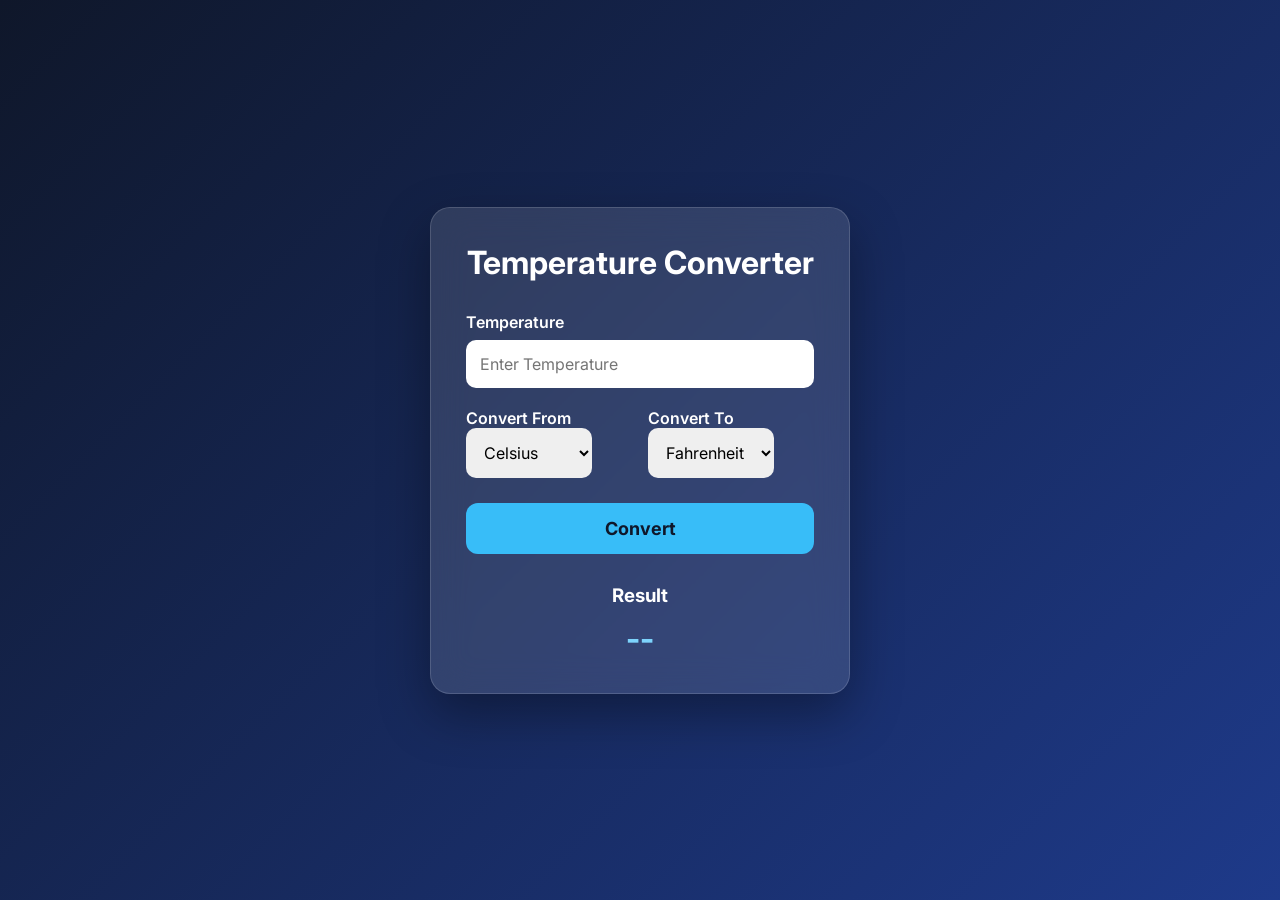
<file: Level1_Task3/index.html>
<!doctype html>
<html lang="en">
  <head>
    <meta charset="UTF-8" />

    <meta name="viewport" content="width=device-width, initial-scale=1.0" />

    <title>Temperature Converter</title>

    <link rel="preconnect" href="https://fonts.googleapis.com" />

    <link rel="preconnect" href="https://fonts.gstatic.com" crossorigin />

    <link
      href="https://fonts.googleapis.com/css2?family=Inter:wght@400;500;600;700&display=swap"
      rel="stylesheet"
    />

    <link rel="stylesheet" href="style.css" />
  </head>

  <body>
    <div class="container">
      <h1>Temperature Converter</h1>

      <div class="input-group">
        <label>Temperature</label>

        <input type="number" id="temperature" placeholder="Enter Temperature" />
      </div>

      <div class="selectors">
        <div>
          <label>Convert From</label>

          <select id="from">
            <option>Celsius</option>

            <option>Fahrenheit</option>

            <option>Kelvin</option>
          </select>
        </div>

        <div>
          <label>Convert To</label>

          <select id="to">
            <option>Fahrenheit</option>

            <option>Celsius</option>

            <option>Kelvin</option>
          </select>
        </div>
      </div>

      <button onclick="convertTemperature()">Convert</button>

      <div class="result">
        <h3>Result</h3>

        <p id="output">--</p>
      </div>
    </div>

    <script src="script.js"></script>
  </body>
</html>
</file>
<file: Level1_Task3/style.css>
* {
  margin: 0;
  padding: 0;
  box-sizing: border-box;
  font-family: "Inter", sans-serif;
}

body {
  display: flex;

  justify-content: center;

  align-items: center;

  min-height: 100vh;

  background: linear-gradient(135deg, #0f172a, #1e3a8a);
}

.container {
  width: 420px;

  background: rgba(255, 255, 255, 0.12);

  backdrop-filter: blur(18px);

  border: 1px solid rgba(255, 255, 255, 0.15);

  border-radius: 20px;

  padding: 35px;

  color: white;

  box-shadow: 0 20px 50px rgba(0, 0, 0, 0.35);
}

h1 {
  text-align: center;

  margin-bottom: 30px;
}

.input-group {
  display: flex;

  flex-direction: column;

  margin-bottom: 20px;
}

label {
  margin-bottom: 8px;

  font-weight: 600;
}

input,
select {
  padding: 14px;

  border: none;

  border-radius: 10px;

  outline: none;

  font-size: 16px;
}

.selectors {
  display: grid;

  grid-template-columns: 1fr 1fr;

  gap: 15px;

  margin-bottom: 25px;
}

button {
  width: 100%;

  padding: 15px;

  border: none;

  border-radius: 12px;

  background: #38bdf8;

  color: #0f172a;

  font-size: 18px;

  font-weight: 700;

  cursor: pointer;

  transition: 0.3s;
}

button:hover {
  transform: translateY(-3px);

  background: #7dd3fc;
}

.result {
  margin-top: 30px;

  text-align: center;
}

.result h3 {
  margin-bottom: 12px;
}

#output {
  font-size: 2rem;

  font-weight: 700;

  color: #7dd3fc;
}

@media (max-width: 500px) {
  .container {
    width: 90%;
  }

  .selectors {
    grid-template-columns: 1fr;
  }
}
</file>
